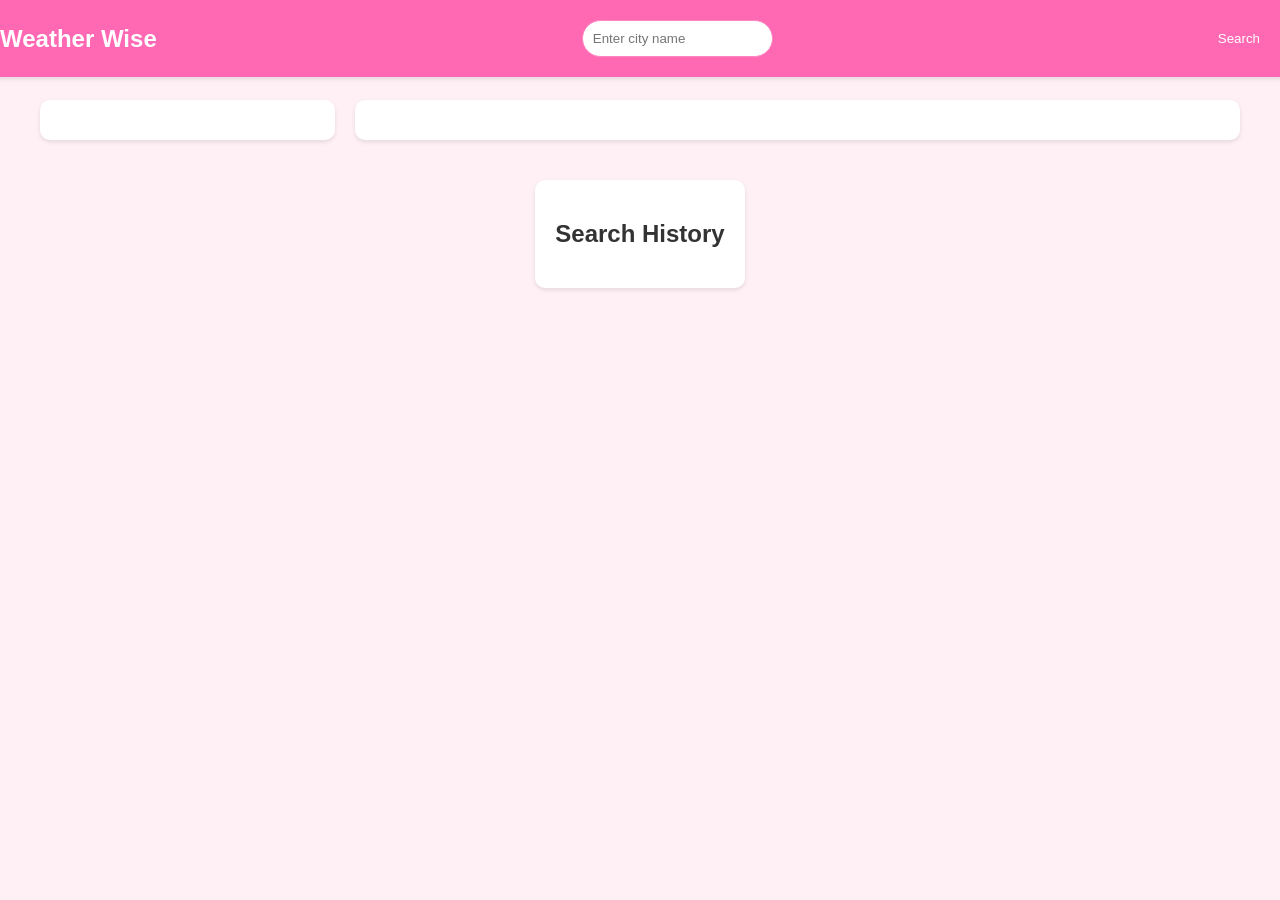
<file: index.html>
<!DOCTYPE html>
<html lang="en">
<head>
    <meta charset="UTF-8">
    <meta name="viewport" content="width=device-width, initial-scale=1.0">
    <title>Weather Wise</title>
    <link rel="stylesheet" href="style.css C6.css">
</head>
<body>
    <header>
        <h1>Weather Wise</h1>
        <input type="text" id="cityInput" placeholder="Enter city name">
        <button id="searchButton">Search</button>
    </header>
    <main>
        <div id="currentWeather"></div>
        <div id="forecast"></div>
    </main>
    <aside>
        <h2>Search History</h2>
        <ul id="searchHistory"></ul>
    </aside>
    <script src="script.js C6.js"></script>
</body>
</html>
</file>
<file: style.css C6.css>
body {
    font-family: 'Roboto', sans-serif; 
    background-color: #fff0f5; 
    color: #333; 
    margin: 0;
    padding: 0;
    display: flex;
    flex-direction: column;
    align-items: center;
}

header {
    background-color: #ff69b4; 
    color: white;
    text-align: center;
    padding: 20px;
    width: 100%;
    box-shadow: 0 2px 4px rgba(0, 0, 0, 0.1); 
    display: flex;
    justify-content: space-between;
    align-items: center;
    position: fixed;
    top: 0;
    z-index: 1000;
}

header h1 {
    margin: 0;
    font-size: 1.5rem;
}

header input {
    padding: 10px;
    border: 1px solid #ff85c0;
    border-radius: 20px;
    outline: none;
}

header button {
    padding: 10px 20px;
    background-color: #ff69b4; 
    color: white;
    border: none;
    border-radius: 20px;
    cursor: pointer;
    transition: background-color 0.3s ease;
}

header button:hover {
    background-color: #ff85c0; 
}

main {
    padding: 100px 20px 20px; 
    display: grid;
    grid-template-columns: 1fr 3fr;
    gap: 20px;
    width: 100%;
    max-width: 1200px;
}

#currentWeather, #forecast {
    margin-bottom: 20px;
    background: white;
    padding: 20px;
    border-radius: 10px;
    box-shadow: 0 2px 4px rgba(0, 0, 0, 0.1); 
}

#forecast {
    display: flex;
    justify-content: space-between;
    flex-wrap: wrap;
}

.forecast-day {
    border: 1px solid #d8bfd8; 
    border-radius: 10px;
    padding: 10px;
    background-color: white;
    text-align: center;
    margin: 5px;
    flex: 1 1 150px;
    box-shadow: 0 2px 4px rgba(0, 0, 0, 0.1); 
}

aside {
    padding: 20px;
    background: white;
    border-radius: 10px;
    box-shadow: 0 2px 4px rgba(0, 0, 0, 0.1); 
    height: fit-content;
}

#searchHistory {
    list-style-type: none;
    padding: 0;
}

#searchHistory li {
    cursor: pointer;
    padding: 10px;
    border-bottom: 1px solid #d8bfd8; 
    transition: background-color 0.3s ease;
}

#searchHistory li:hover {
    background-color: #ffe4e1; 
}
</file>
